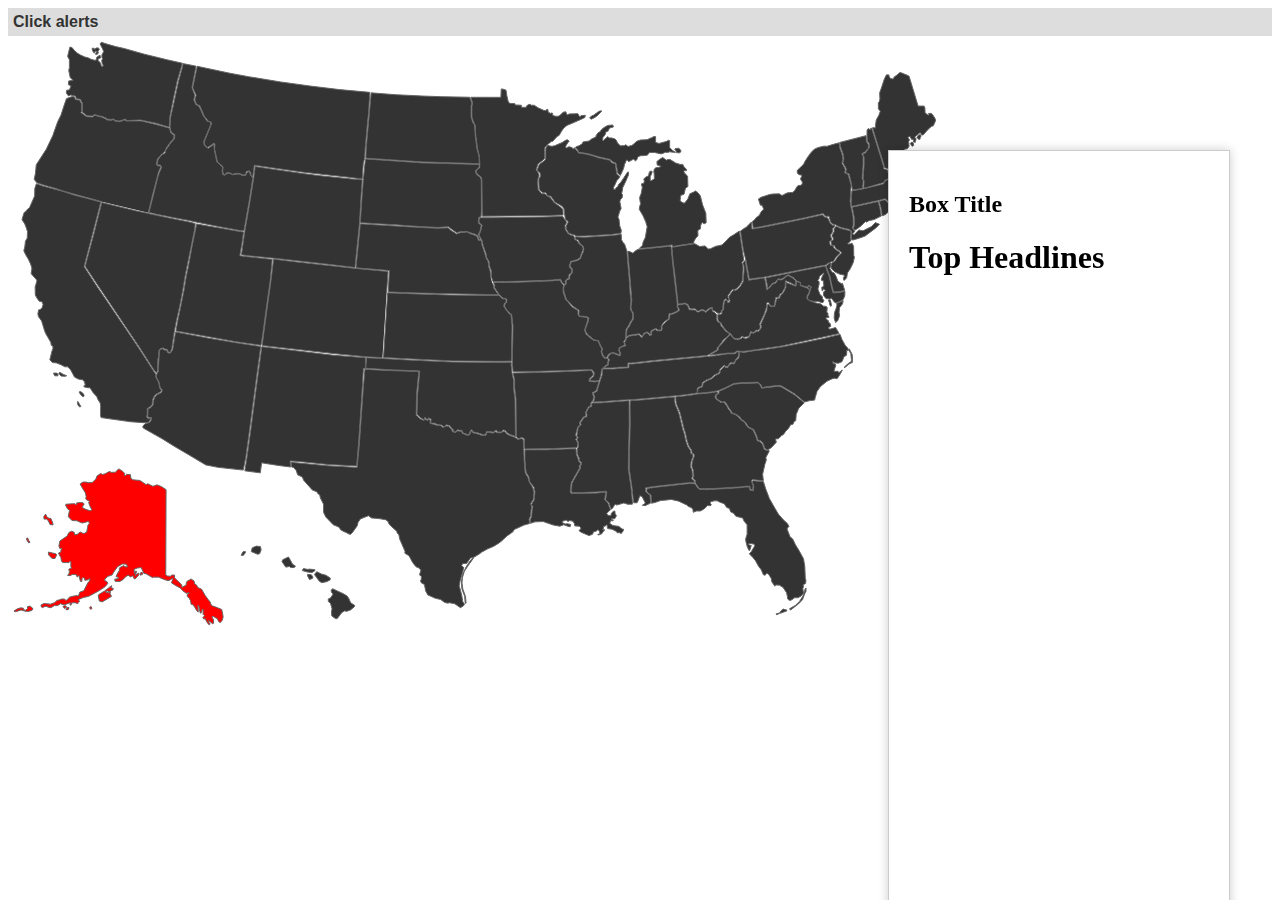
<file: combinedNewsMap/index.html>
<!DOCTYPE html>
<html>
<head>
	<title>US Map Demo</title>
	<link rel="stylesheet" type="text/css" href="styles.css">	
	
	<script src="../lib/raphael.js"></script>
	<!-- <script src="scale.raphael.js"></script> -->
	<script src="http://ajax.googleapis.com/ajax/libs/jquery/1.7/jquery.js"></script>
	<script src="color.jquery.js"></script>
	<script src="../jquery.usmap.js"></script>
    <script src="fetchNews.js"></script> 
	
	<script>
	$(document).ready(function() {
	  $('#map').usmap({
		
		'stateSpecificStyles': {
	      'AK' : {fill: '#f00'}
	    },
	    'stateSpecificHoverStyles': {
	      'HI' : {fill: '#ff0'}
	    },
	    	
	    // 'mouseoverState': {
	    //   'HI' : function(event, data) {
	    //     //return false;
	    //   }
	    // },
	    'mouseoverState': {
	      // Show the corresponding list container when hovering over a state
	      'CA' : function(event, data) {
            $('#california-news-list').show();
	      },
		  'VA' : function(event, data) {
            $('#virginia-news-list').show();
	      } 
	    },

	    'mouseoutState': {
	      // Hide the list container when hovering out of a state
	      'CA' : function(event, data) {
            $('#california-news-list').hide(); // Hide the California news list
	      },
		  'VA' : function(event, data) {
            $('#virginia-news-list').hide(); // Hide the California news list
	      }
	    },
		
		'mouseover': function(event, data) {
	        console.log("whoohooo") 
	      }
	    ,   
	    
	    'click' : function(event, data) {
	      $('#alert')
	        .text('Click '+data.name+' on map 1')
	        .stop()
	        .css('backgroundColor', '#ff0')
	        .animate({backgroundColor: '#ddd'}, 1000);
	    }
	  });
	  
	});
	</script>
</head>
<body>
    <div id="alert">Click alerts</div>
  
  <!-- Create a container to hold the map and the lists -->
  <div class="container">
    <!-- Map -->
    <div id="map"></div>
    
    <!-- List Container -->
    
	
	<div class="box">
		<h2>Box Title</h2>
		<div class="list-container">
			<h4 id="california-headlines">CALIFORNIA HEADLINES</h4>
			<ul id="california-news-list"></ul>
			<h4 id="virginia-headlines">VIRGINIA HEADLINES</h4>   
			<ul id="virginia-news-list"></ul>
			<h1>Top Headlines</h1>
			<ul id="topHeadlines-news-list"></ul>
		
		
	</div>
  </div>
  
</div>

</body>
</html>
</file>
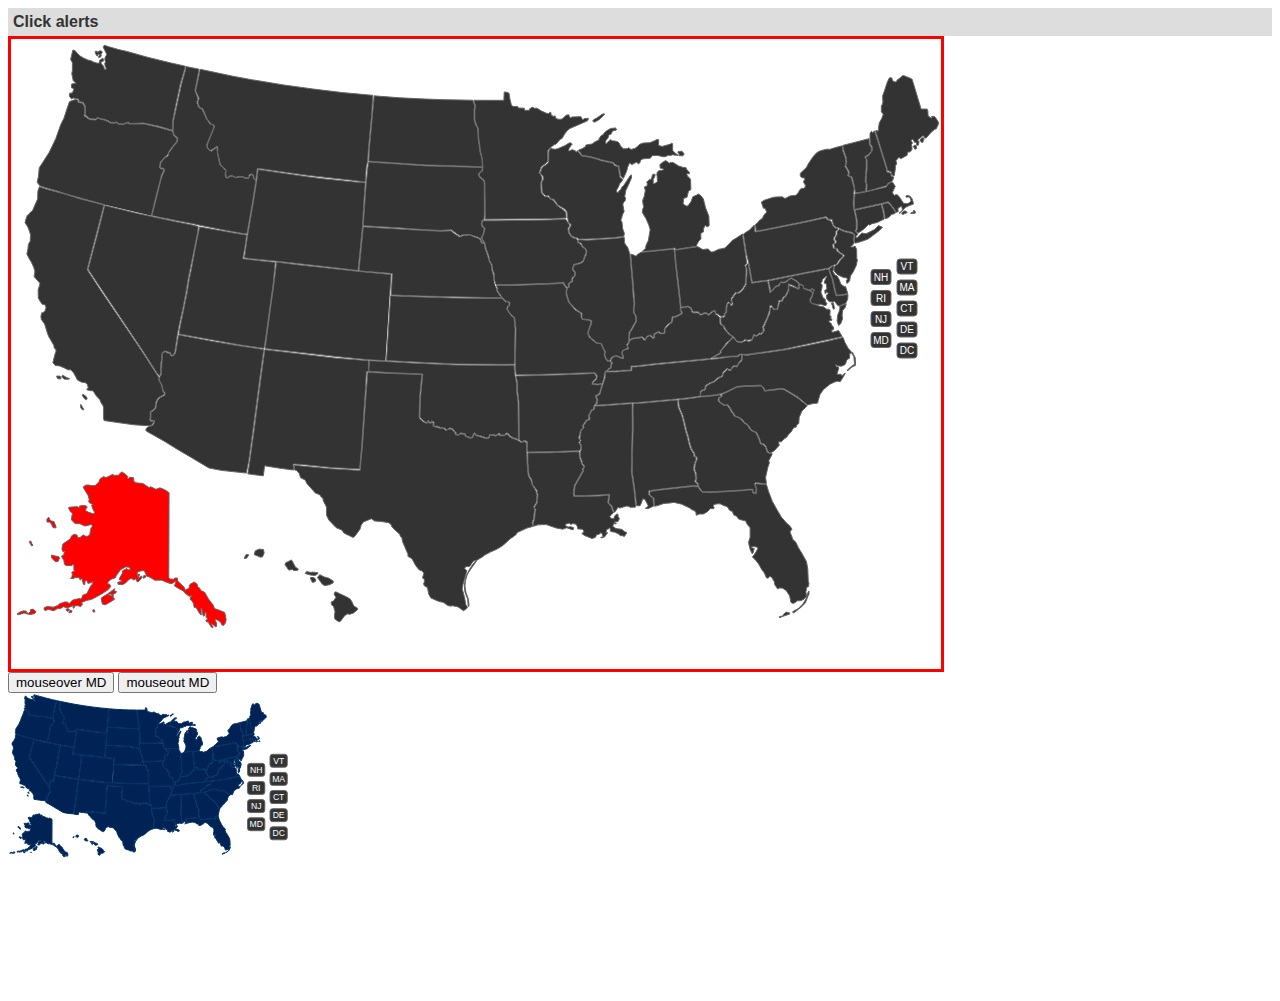
<file: example/index.html>
<!DOCTYPE html>
<html>
<head>
	<title>US Map Demo</title>
	
	<style>
	  #alert {
	    font-family: Arial, Helvetica, sans-serif;
	    font-size: 16px;
	    background-color: #ddd;
	    color: #333;
	    padding: 5px;
	    font-weight: bold;
	  }
	</style>
	
	<script src="../lib/raphael.js"></script>
	<!-- <script src="scale.raphael.js"></script> -->
	<script src="http://ajax.googleapis.com/ajax/libs/jquery/1.7/jquery.js"></script>
	<script src="color.jquery.js"></script>
	<script src="../jquery.usmap.js"></script>
	
	<script>
	$(document).ready(function() {
	  $('#map').usmap({
	    'stateSpecificStyles': {
	      'AK' : {fill: '#f00'}
	    },
	    'stateSpecificHoverStyles': {
	      'HI' : {fill: '#ff0'}
	    },
	    
	    'mouseoverState': {
	      'HI' : function(event, data) {
	        //return false;
	      }
	    },
	    
	    
	    'click' : function(event, data) {
	      $('#alert')
	        .text('Click '+data.name+' on map 1')
	        .stop()
	        .css('backgroundColor', '#ff0')
	        .animate({backgroundColor: '#ddd'}, 1000);
	    }
	  });
	  
	  $('#map2').usmap({
	    'stateStyles': {
	      fill: '#025', 
	      "stroke-width": 1,
	      'stroke' : '#036'
	    },
	    'stateHoverStyles': {
	      fill: 'teal'
	    },
	    
	    'click' : function(event, data) {
	      $('#alert')
	        .text('Click '+data.name+' on map 2')
	        .stop()
	        .css('backgroundColor', '#af0')
	        .animate({backgroundColor: '#ddd'}, 1000);
	    }
	  });
	  
	  $('#over-md').click(function(event){
	    $('#map').usmap('trigger', 'MD', 'mouseover', event);
	  });
	  
	  $('#out-md').click(function(event){
	    $('#map').usmap('trigger', 'MD', 'mouseout', event);
	  });
	});
	</script>
</head>
<body>
  <div id="alert">Click alerts</div>
  
  <div id="map" style="width: 930px; height: 630px; border: solid 3px red;"></div>
  
  <button id="over-md">mouseover MD</button> <button id="out-md">mouseout MD</button>
  <div id="map2" style="width: 300px; height: 300px;"></div>
</body>
</html>
</file>
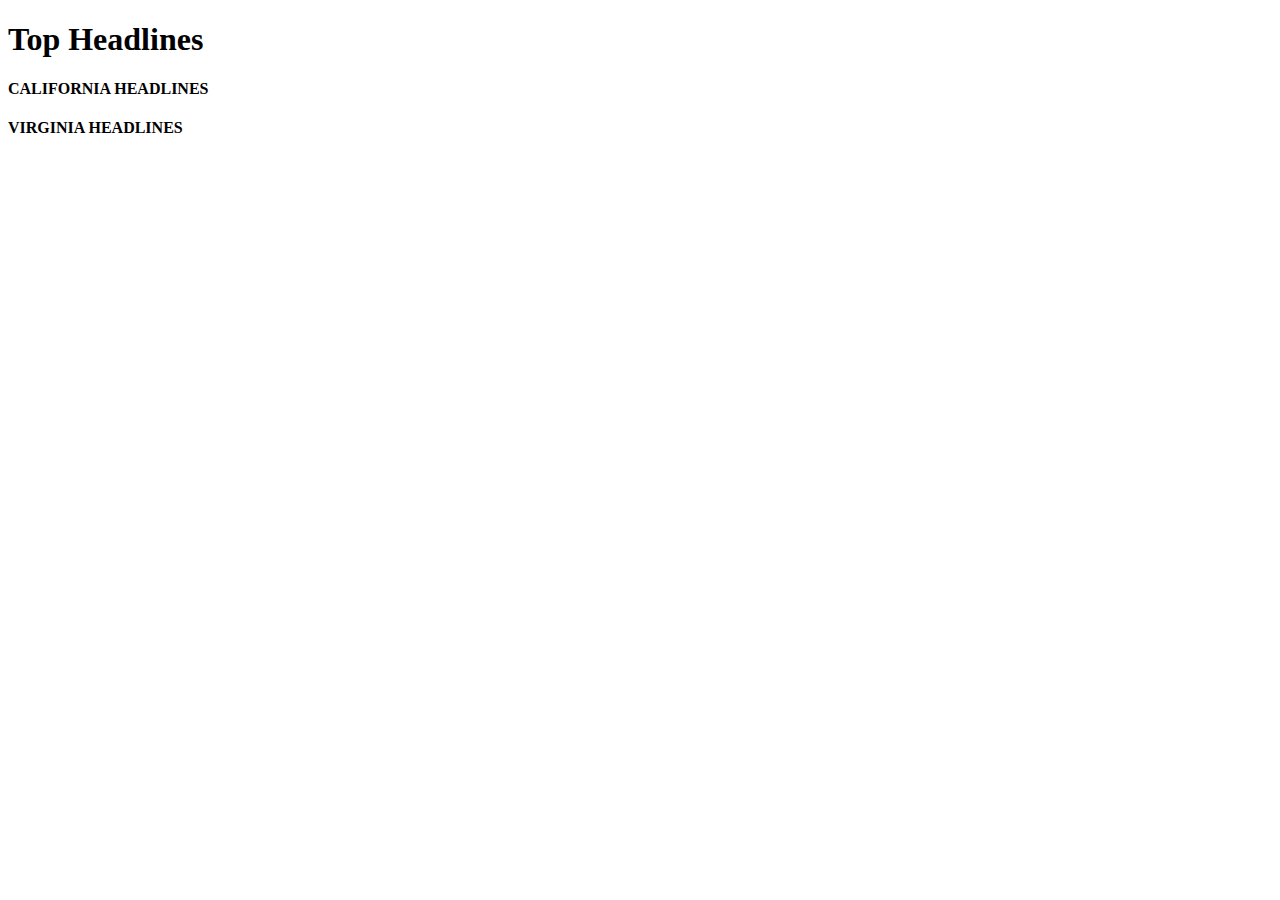
<file: newsExample/index.html>
<!DOCTYPE html>
<html lang="en">

<head>
    <meta charset="UTF-8">
    <meta name="viewport" content="width=device-width, initial-scale=1.0">
    <title>News Headlines</title>
</head>

<body>
    <h1>Top Headlines</h1>
    <ul id="topHeadlines-news-list"></ul> 
    <h4>CALIFORNIA HEADLINES</h4>
    <ul id="california-news-list"></ul>
    <h4>VIRGINIA HEADLINES</h4>   
    <ul id="virginia-news-list"></ul>

    <script src="app.js"></script>
</body>

</html>
</file>
<file: combinedNewsMap/styles.css>
#alert {
    font-family: Arial, Helvetica, sans-serif;
    font-size: 16px;
    background-color: #ddd;
    color: #333;
    padding: 5px;
    font-weight: bold;
    }

    #california-headlines,
      #virginia-headlines {
        display: none; /* Hide the headlines by default */
      }
  #california-news-list,
  #virginia-news-list {
    display: none; /* Hide the California news list by default */
    } 

/* CSS for the hoverable box */
.hover-box {
  /*display: ; /* Hide the box by default */
  position: absolute;
  background-color: black;
  border: 1px solid black;
  padding: 10px;
  z-index: 2; /* Ensure the box appears above the map (which may have z-index: 1) */
  /* Position the box to the right of the map */
  top: 250px; /* Adjust the top position as needed */
  left: 1000px; /* Position it to the right of the map */
}

  
  
  /* CSS for the <ul> list inside the box */
  .hover-box ul {
    list-style-type: none;
    padding: 0;
    margin: 0;
  }
  
  /* Style for list items */
  .hover-box ul li {
    margin-bottom: 5px;
  }
  
  /* Style for list item links */
  .hover-box ul li a {
    text-decoration: none;
    color: #333;
  }

  .box {
    background-color: #fff;
    border: 1px solid #ccc;
    padding: 20px;
    width: 300px;
    position: fixed;
    top: 150px;
    right: 50px;
    /*/margin: 50px auto; /* Center the box horizontally */
    box-shadow: 0 0 10px rgba(0, 0, 0, 0.2); /* Add a shadow to the box */
    height: 800px; /* Adjust the height as needed */
    overflow-y: auto;
}

ul {
    list-style-type: none;
    padding: 0;
}

li {
    margin-bottom: 10px;
}
</file>
